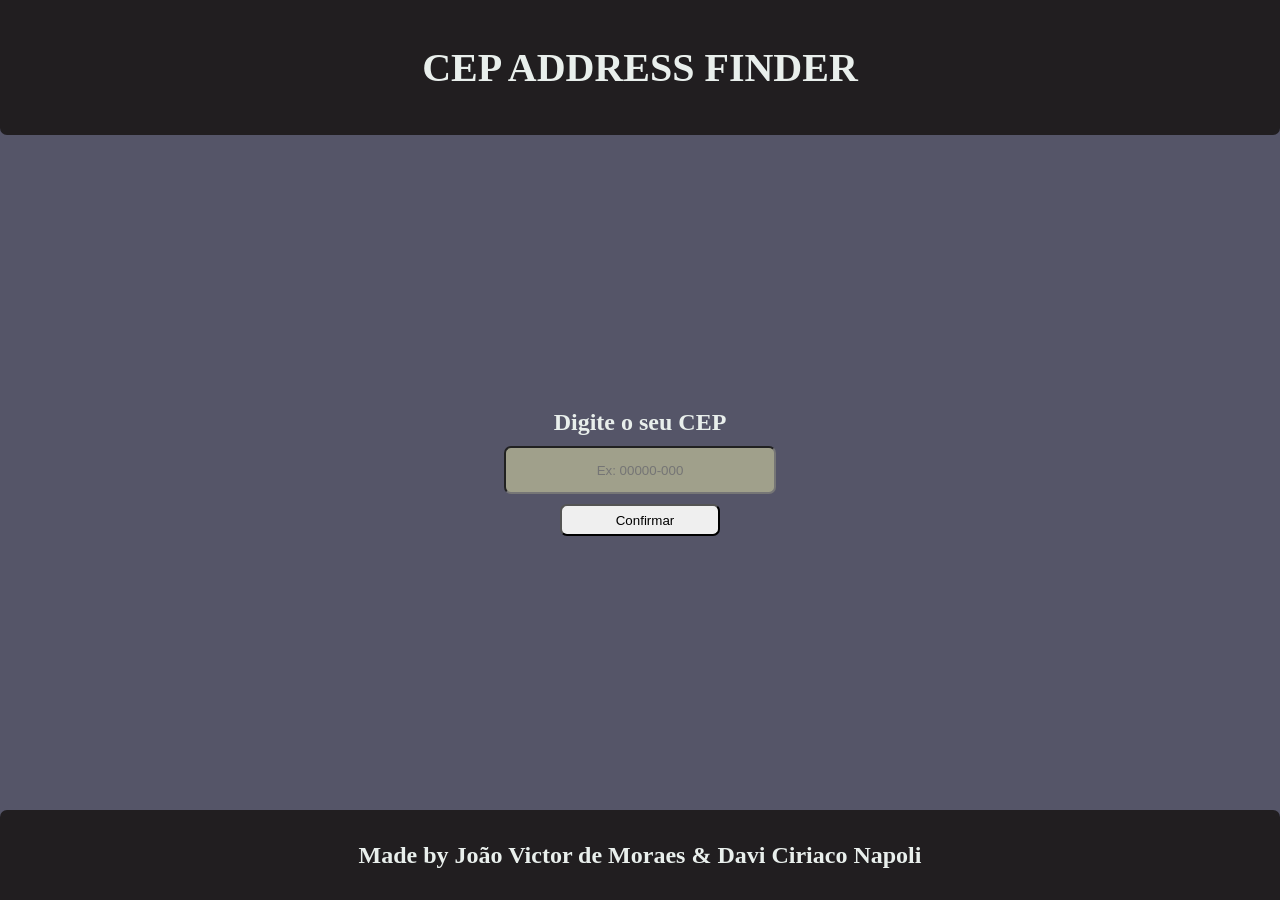
<file: FrontEnd/index.html>
<!DOCTYPE html>
<html lang="pt-br">
  <head>
    <meta charset="UTF-8" />
    <meta name="viewport" content="width=device-width, initial-scale=1.0" />
    <title>Document</title>
    <link rel="stylesheet" href="src/css/style.css" />
    <script src="src/js/interactivity.js" defer></script>
  </head>
  <body>
    <header>
      <center>
        <h1>CEP ADDRESS FINDER</h1>
      </center>
    </header>
    <section>
      <center>
      <h2 class="cepText">Digite o seu CEP</h2>
      <input type="text" name="CEP" id="CEP"placeholder="Ex: 00000-000">
    </center>
    <center>
      <button class="button" id="Botao">Confirmar </button>
    </center>
    </section>
    <footer>
      <h2>Made by João Victor de Moraes & Davi Ciriaco Napoli</h2>
    </footer>
  </body>
</html>
</file>
<file: FrontEnd/src/css/style.css>
/*
Preto: #211e20
Cinza Escuro: #555568
Cinza Claro: #a0a08b
Branco: #e9efec
*/

* {
  margin: 0;
  padding: 0;
  box-sizing: border-box;
}
body {
  background-color: #555568;
  display: flex;
  flex-direction: column;
  height: 100vh;
  overflow: hidden;
}

header {
  display: flex;
  background-color: #211e20;
  width: 100%;
  height: 15vh;
  border-radius: 0px 0px 7px 7px;
  align-items: center;
  justify-content: center;
}

h1 {
  color: #e9efec;
  font-family: Georgia, "Times New Roman", Times, serif;
  font-size: 2.5rem;
}

section {
    display: flex;
    flex-direction: column;
    flex-grow: 1;
    justify-content: center;
    align-items: center;
    color: #e9efec;
    padding: 20px;
}

footer {
  display: flex;
  border-radius: 7px 7px 0px 0px;
  background-color: #211e20;
  color: #e9efec;
  height: 10vh;
  align-items: center;
  justify-content: center;
}

.cepText {
    padding-bottom: 10px;
}

.button {
    padding-left: 10px;
    margin-top: 10px;
}

input {
  background-color: #a0a08b;
  border-radius: 7px;
  width: 17rem;
  height: 3rem;
  text-align: center;
}
button {
    width: 10rem;
    height: 2rem; 
    border-radius: 7px;
}
</file>
